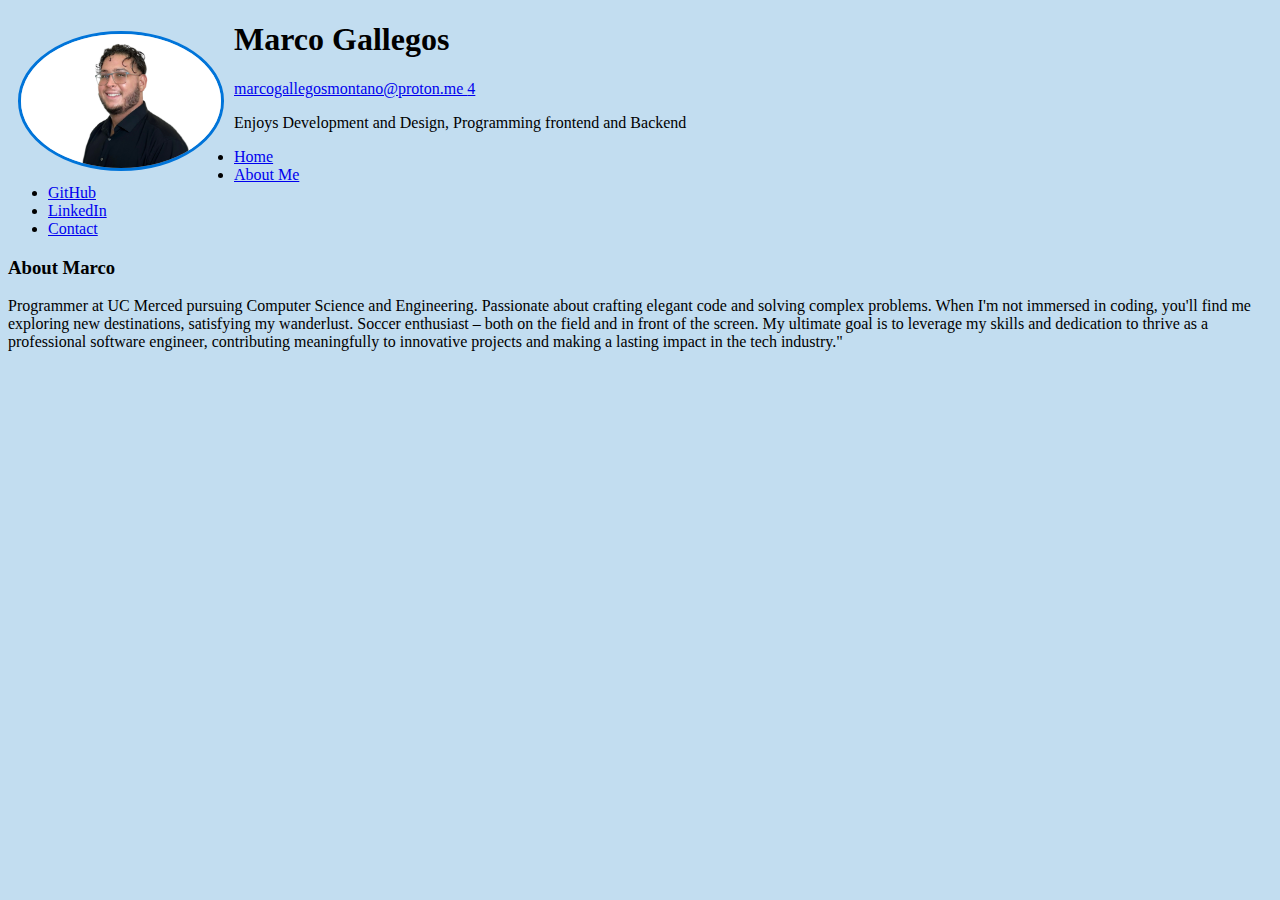
<file: about.html>
<!DOCTYPE html>
<html lang="en">
  <head>
    <meta charset="utf-8" />
    <meta name="viewport" content="width=device-width, initial-scale=1" />

    <link
      href="https://cdn.jsdelivr.net/npm/bootstrap@5.0.2/dist/css/bootstrap.min.css"
      rel="stylesheet"
      integrity="sha384-EVSTQN3/azprG1Anm3QDgpJLIm9Nao0Yz1ztcQTwFspd3yD65VohhpuuCOmLASjC"
      crossorigin="anonymous"
    />

    <title>Portfolio</title>
  </head>
  <link rel="stylesheet" type="text/css" href="styles.css" />
  <body>
    <div class="container my-5">
      <img
        id="profilepic"
        src="images/profilepic.JPG"
        class="rounded-pill float-start"
        alt="..."
      />
      <h1>Marco Gallegos</h1>
      <a
        href="mailto:marcogallegosmontano@proton.me"
        class="btn btn-outline-primary"
      >
        marcogallegosmontano@proton.me <span class="badge bg-secondary">4</span>
      </a>
      <p class="lead">
        Enjoys Development and Design, Programming frontend and Backend
      </p>
    </div>

    <div class="container my-5">
      <nav>
        <ul class="nav nav-pills">
          <li class="nav-item">
            <a href="index.html" class="nav-link">Home</a>
          </li>
          <li>
            <a href="about.html" class="nav-link active">About Me</a>
          </li>
          <li>
            <a href="https://github.com/mgall021" class="nav-link">GitHub</a>
          </li>
          <li>
            <a
              href="https://www.linkedin.com/in/marco-gallegos-679ba21a1/"
              class="nav-link"
              >LinkedIn</a
            >
          </li>
          <li>
            <a href="mailto:marcogallegosmontano@proton.me" class="nav-link"
              >Contact</a
            >
          </li>
        </ul>
      </nav>
    </div>

    <div class="container">
      <h3 class="mt-5 mb-3">About Marco</h3>
      <p>
        Programmer at UC Merced pursuing Computer Science and Engineering.
        Passionate about crafting elegant code and solving complex problems.
        When I'm not immersed in coding, you'll find me exploring new
        destinations, satisfying my wanderlust. Soccer enthusiast – both on the
        field and in front of the screen. My ultimate goal is to leverage my
        skills and dedication to thrive as a professional software engineer,
        contributing meaningfully to innovative projects and making a lasting
        impact in the tech industry."
      </p>
    </div>

    <!-- <div class="container my-5">
      <nav>
        <ul class="nav nav-pills">
          <li class="nav-item">
            <a href="/" class="nav-link">Home</a>
          </li>
          <li>
            <a href="/about.html" class="nav-link active">About Me</a>
          </li>
          <li>
            <a href="https://github.com/mgall021" class="nav-link">GitHub</a>
          </li>
          <li>
            <a
              href="https://www.linkedin.com/in/marco-gallegos-679ba21a1/"
              class="nav-link"
              >LinkedIn</a
            >
          </li>
          <li>
            <a href="mailto:marcogallegosmontano@proton.me" class="nav-link">Contact</a>
          </li>
        </ul>
      </nav>
    </div> -->

    <!-- Option 2: Separate Popper and Bootstrap JS -->
    <!--
    <script src="https://cdn.jsdelivr.net/npm/@popperjs/core@2.9.2/dist/umd/popper.min.js" integrity="sha384-IQsoLXl5PILFhosVNubq5LC7Qb9DXgDA9i+tQ8Zj3iwWAwPtgFTxbJ8NT4GN1R8p" crossorigin="anonymous"></script>
    <script src="https://cdn.jsdelivr.net/npm/bootstrap@5.0.2/dist/js/bootstrap.min.js" integrity="sha384-cVKIPhGWiC2Al4u+LWgxfKTRIcfu0JTxR+EQDz/bgldoEyl4H0zUF0QKbrJ0EcQF" crossorigin="anonymous"></script>
    -->
  </body>
</html>
</file>
<file: styles.css>
#profilepic {
  /* Your CSS styles here */
  width: 200px; /* Adjust the width as needed */
  height: auto; /* Automatically maintain the aspect ratio */
  border: 3px solid #0074d9; /* Add a border with your desired color */
  border-radius: 50%; /* Make it round (for circular images) */
  margin: 10px; /* Add some spacing around the image */
  float: left; /* Float the image to the left (if it's part of a text flow) */
  /* Add more styles as needed */
}

body{
  background-color:#C2DDF0;
}

#experience{
  background-color:#E6F7FF ;
}
</file>
